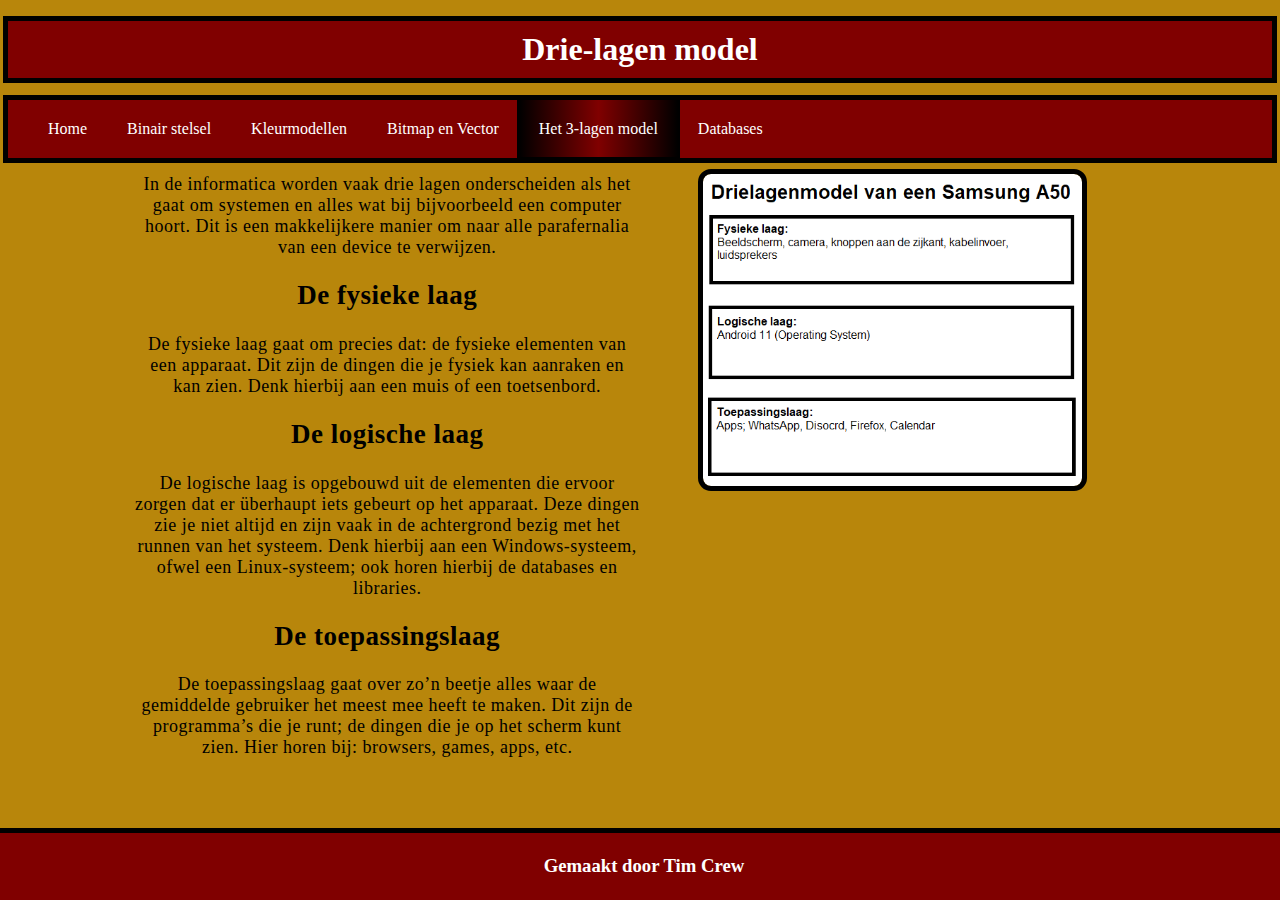
<file: 3lagenmodel.html>
<!DOCTYPE html>

<html>
    <head>
        <title>Drie-lagen model</title>

        <meta charset="utf-8">

        <link rel="stylesheet" type="text/css" href="opmaak.css">
    </head>

    <body>
        <h1>Drie-lagen model</h1>
        
        <ul class="toplevelmenu">
            <li><a href="index.html">Home</a></li> <!--dit is de link naar de homepagina-->
            <li><a href="binairstelsel.html">Binair stelsel</a></li> <!--dit is de link naar de pagina over het binairstelsel-->
            <li><a href="kleurmodellen.html">Kleurmodellen</a></li> <!--dit is de link naar de pagina over kleurmodellen-->
            <li><a href="bitmap.html">Bitmap en Vector</a></li> <!--dit is de link naar de pagina over bitmap en vector-->
            <li class="dropdown"><a href="3lagenmodel.html" class="active">Het 3-lagen model</a>
                    <ul class="secondlevelmenu">
                        <li><a href="fysiekelaag.html">Fysieke laag</a></li>
                        <li><a href="logischelaag.html">Logische laag</a></li>
                        <li><a href="toepassingslaag.html">Toepassingslaag</a></li>
                    </ul>
            </li>
            <li><a href="databases.html">Databases</a></li>
        </ul>

        <div class="drielagenmodeltekst">
            In de informatica worden vaak drie lagen onderscheiden als het gaat om systemen en alles wat bij bijvoorbeeld een computer hoort. Dit is een makkelijkere manier om naar alle parafernalia van een device te verwijzen.
            <h2>De fysieke laag</h2>
            De fysieke laag gaat om precies dat: de fysieke elementen van een apparaat. Dit zijn de dingen die je fysiek kan aanraken en kan zien. Denk hierbij aan een muis of een toetsenbord.

            <h2>De logische laag</h2>
            De logische laag is opgebouwd uit de elementen die ervoor zorgen dat er überhaupt iets gebeurt op het apparaat. Deze dingen zie je niet altijd en zijn vaak in de achtergrond bezig met het runnen van het systeem. Denk hierbij aan een Windows-systeem, ofwel een Linux-systeem; ook horen hierbij de databases en libraries.

            <h2>De toepassingslaag</h2>
            De toepassingslaag gaat over zo’n beetje alles waar de gemiddelde gebruiker het meest mee heeft te maken. Dit zijn de programma’s die je runt; de dingen die je op het scherm kunt zien. Hier horen bij: browsers, games, apps, etc.
        </div>

        <img class="drielagenmodelA50plaatje" src="drielagenmodelA50.png" alt="De drielagenmodel van mijn telefoon">

        <div class="footer"> <!--dit is een division onderaan de pagina die zal dienen als footer-->
            <h3> 
                Gemaakt door Tim Crew
            </h3>
        </div>
    </body>
</html>
</file>
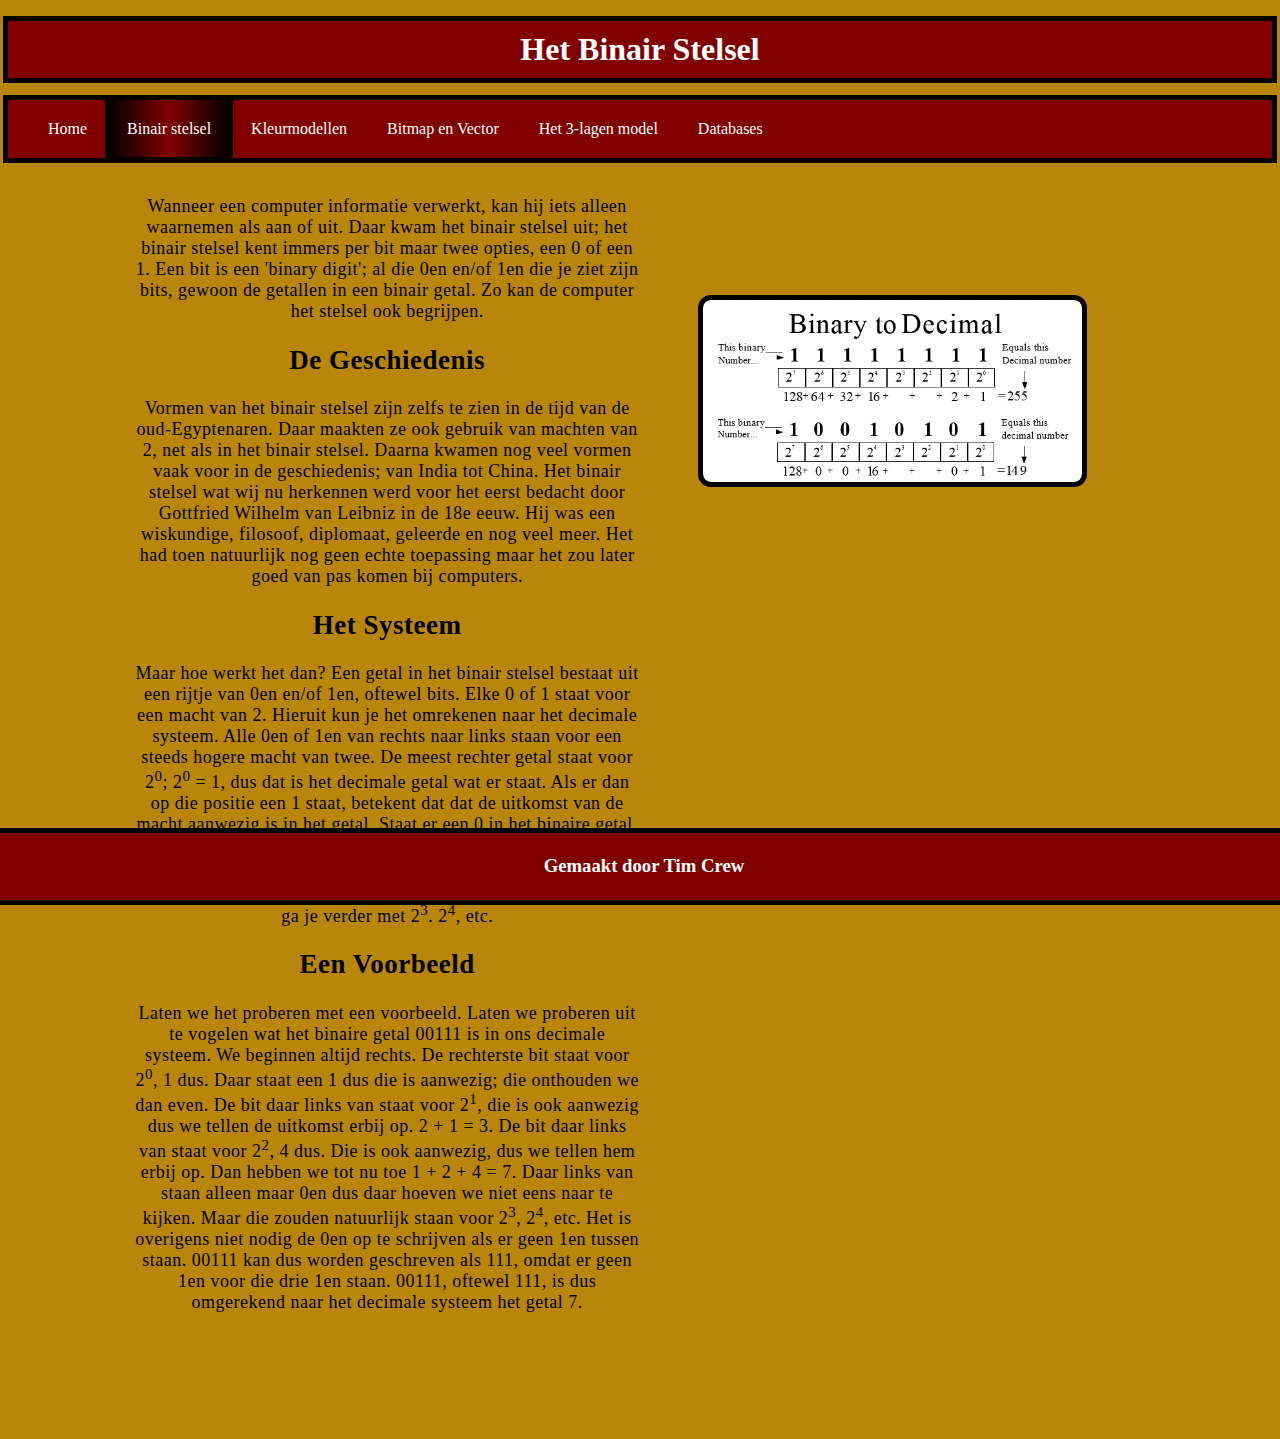
<file: binairstelsel.html>
<!DOCTYPE html> <!--dit is de homepage van mijn site-->

<html> <!--dit is het html element-->
    <head> <!--dit is wat er op het tabblad komt te staan-->
        <title>Binair stelsel</title> <!--dit is de titel van de pagina die op het tabblad te zien is-->
        
        <meta charset="utf-8">
        
        <link rel="stylesheet" type="text/css" href="opmaak.css"> <!--dit is de link naar het css bestand waardoor html snapt uit welk bestand de opmaak komt-->
        
        <meta name="viewport" content="width=device-width, initial-scale=1.0"> <!--dit zorgt dat de website beter is op telefoon-->
    </head>
    
    <body>
        <h1>Het Binair Stelsel</h1> <!--dit is wat er bovenaan de pagina staat als titel-->

        <ul class="toplevelmenu">
            <li><a href="index.html">Home</a></li> <!--dit is de link naar de homepagina-->
            <li><a href="binairstelsel.html" class="active">Binair stelsel</a></li> <!--dit is de link naar de pagina over het binairstelsel-->
            <li><a href="kleurmodellen.html">Kleurmodellen</a></li> <!--dit is de link naar de pagina over kleurmodellen-->
            <li><a href="bitmap.html">Bitmap en Vector</a></li> <!--dit is de link naar de pagina over bitmap en vector-->
            <li class="dropdown"><a href="3lagenmodel.html">Het 3-lagen model</a>
                    <ul class="secondlevelmenu">
                        <li><a href="fysiekelaag.html">Fysieke laag</a></li>
                        <li><a href="logischelaag.html">Logische laag</a></li>
                        <li><a href="toepassingslaag.html">Toepassingslaag</a></li>
                    </ul>
            </li>
            <li><a href="databases.html">Databases</a></li>
        </ul>

        <img class="binairstelselplaatje" src="binairstelsel.png" alt="Het Binair Stelsel"> <!--dit is het tweede plaatje op de pagina, ik heb het een class gegeven zodat ik het apart van de andere plaatjes kan stylen in het CSS bestand-->

        <div class="binairstelseltekst"> <!--dit is de division waar mijn tekst zal komen, het heeft alweer een class waardoor ik het apart kan stylen-->
            <h2></h2> <!--dit zijn de tussenkopjes, als h2 zodat ze kleiner zijn dan de titel bovenaan de pagina-->
           Wanneer een computer informatie verwerkt, kan hij iets alleen waarnemen als aan of uit. Daar kwam het binair stelsel uit; het binair stelsel kent immers per bit maar twee opties, een 0 of een 1. Een bit is een 'binary digit'; al die 0en en/of 1en die je ziet zijn bits, gewoon de getallen in een binair getal. Zo kan de computer het stelsel ook begrijpen.
            
           <h2>
            De Geschiedenis
            </h2>
           Vormen van het binair stelsel zijn zelfs te zien in de tijd van de oud-Egyptenaren. Daar maakten ze ook gebruik van machten van 2, net als in het binair stelsel. Daarna kwamen nog veel vormen vaak voor in de geschiedenis; van India tot China. Het binair stelsel wat wij nu herkennen werd voor het eerst bedacht door Gottfried Wilhelm van Leibniz in de 18e eeuw. Hij was een wiskundige, filosoof, diplomaat, geleerde en nog veel meer. Het had toen natuurlijk nog geen echte toepassing maar het zou later goed van pas komen bij computers.
           
           <h2>
            Het Systeem
           </h2>
           Maar hoe werkt het dan? Een getal in het binair stelsel bestaat uit een rijtje van 0en en/of 1en, oftewel bits. Elke 0 of 1 staat voor een macht van 2. Hieruit kun je het omrekenen naar het decimale systeem. Alle 0en of 1en van rechts naar links staan voor een steeds hogere macht van twee. De meest rechter getal staat voor 2<sup>0</sup>; 2<sup>0</sup> = 1, dus dat is het decimale getal wat er staat. Als er dan op die positie een 1 staat, betekent dat dat de uitkomst van de macht aanwezig is in het getal. Staat er een 0 in het binaire getal, is die uitkomst niet aanwezig. De bit daar links van staat dan voor 2<sup>1</sup>; 2<sup>1</sup> is natuurlijk 2. En alweer geldt: staat er een 1, dan zit de uitkomst van de bijbehorende macht in het decimale getal. Zo ga je verder met 2<sup>3</sup>. 2<sup>4</sup>, etc.
           
           <h2>
            Een Voorbeeld
           </h2>
           Laten we het proberen met een voorbeeld. Laten we proberen uit te vogelen wat het binaire getal 00111 is in ons decimale systeem. We beginnen altijd rechts. De rechterste bit staat voor 2<sup>0</sup>, 1 dus. Daar staat een 1 dus die is aanwezig; die onthouden we dan even. De bit daar links van staat voor 2<sup>1</sup>, die is ook aanwezig dus we tellen de uitkomst erbij op. 2 + 1 = 3. De bit daar links van staat voor 2<sup>2</sup>, 4 dus. Die is ook aanwezig, dus we tellen hem erbij op. Dan hebben we tot nu toe 1 + 2 + 4 = 7. Daar links van staan alleen maar 0en dus daar hoeven we niet eens naar te kijken. Maar die zouden natuurlijk staan voor 2<sup>3</sup>, 2<sup>4</sup>, etc. Het is overigens niet nodig de 0en op te schrijven als er geen 1en tussen staan. 00111 kan dus worden geschreven als 111, omdat er geen 1en voor die drie 1en staan. 00111, oftewel 111, is dus omgerekend naar het decimale systeem het getal 7.
        </div>

        <div class="footer"> <!--dit is een division onderaan de pagina die zal dienen als footer-->
            <h3> 
                Gemaakt door Tim Crew
            </h3>
        </div>
    </body>
</html>
</file>
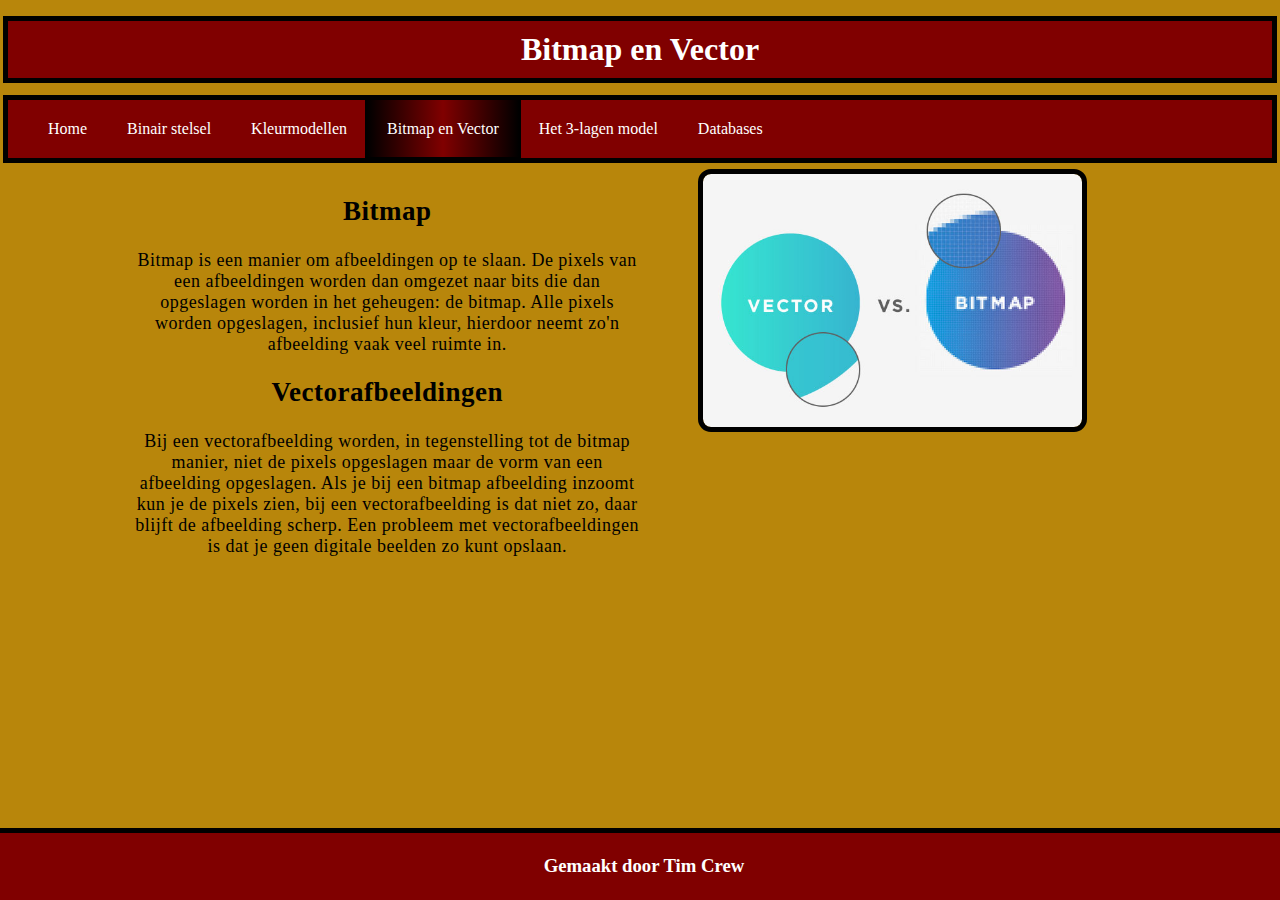
<file: bitmap.html>
<!DOCTYPE html> <!--dit is de homepage van mijn site-->

<html> <!--dit is het html element-->
    <head> <!--dit is wat er op het tabblad komt te staan-->
        <title>Bitmap en Vector</title> <!--dit is de titel van de pagina die op het tabblad te zien is-->
        
        <meta charset="utf-8">
        
        <link rel="stylesheet" type="text/css" href="opmaak.css"> <!--dit is de link naar het css bestand-->
        
        <meta name="viewport" content="width=device-width, initial-scale=1.0"> <!--dit zorgt dat de website beter is op telefoon-->
    </head>
    
    <body>
        <h1>Bitmap en Vector</h1> <!--dit is wat er bovenaan de pagina staat als titel-->

        <ul class="toplevelmenu">
            <li><a href="index.html">Home</a></li> <!--dit is de link naar de homepagina-->
            <li><a href="binairstelsel.html">Binair stelsel</a></li> <!--dit is de link naar de pagina over het binairstelsel-->
            <li><a href="kleurmodellen.html">Kleurmodellen</a></li> <!--dit is de link naar de pagina over kleurmodellen-->
            <li><a href="bitmap.html" class="active">Bitmap en Vector</a></li> <!--dit is de link naar de pagina over bitmap en vector-->
            <li class="dropdown"><a href="3lagenmodel.html">Het 3-lagen model</a>
                    <ul class="secondlevelmenu">
                        <li><a href="fysiekelaag.html">Fysieke laag</a></li>
                        <li><a href="logischelaag.html">Logische laag</a></li>
                        <li><a href="toepassingslaag.html">Toepassingslaag</a></li>
                    </ul>
            </li>
            <li><a href="databases.html">Databases</a></li>
        </ul>

        <img class="bitmapvectorplaatje" src="bitmapvector.jpg" alt="Bitmap en Vector"> <!--dit is het plaatje op de pagina, ik heb het een class gegeven zodat ik het apart van de andere plaatjes kan stylen in het CSS bestand-->

        <div class="bitmaptekst"> <!--dit is de division waar mijn tekst zal komen, het heeft alweer een class waardoor ik het apart kan stylen-->
                <h2> <!--dit zijn de tussenkopjes, als h2 zodat ze kleiner zijn dan de titel bovenaan de pagina-->
                    Bitmap
                </h2>
                Bitmap is een manier om afbeeldingen op te slaan. De pixels van een afbeeldingen worden dan omgezet naar bits die dan opgeslagen worden in het geheugen: de bitmap. Alle pixels worden opgeslagen, inclusief hun kleur, hierdoor neemt zo'n afbeelding vaak veel ruimte in.

                <h2>
                    Vectorafbeeldingen
                </h2>
                Bij een vectorafbeelding worden, in tegenstelling tot de bitmap manier, niet de pixels opgeslagen maar de vorm van een afbeelding opgeslagen. Als je bij een bitmap afbeelding inzoomt kun je de pixels zien, bij een vectorafbeelding is dat niet zo, daar blijft de afbeelding scherp. Een probleem met vectorafbeeldingen is dat je geen digitale beelden zo kunt opslaan.
        </div>

        <div class="footer"> <!--dit is een division onderaan de pagina die zal dienen als footer-->
            <h3> 
                Gemaakt door Tim Crew
            </h3>
        </div>
    </body>
</html>
</file>
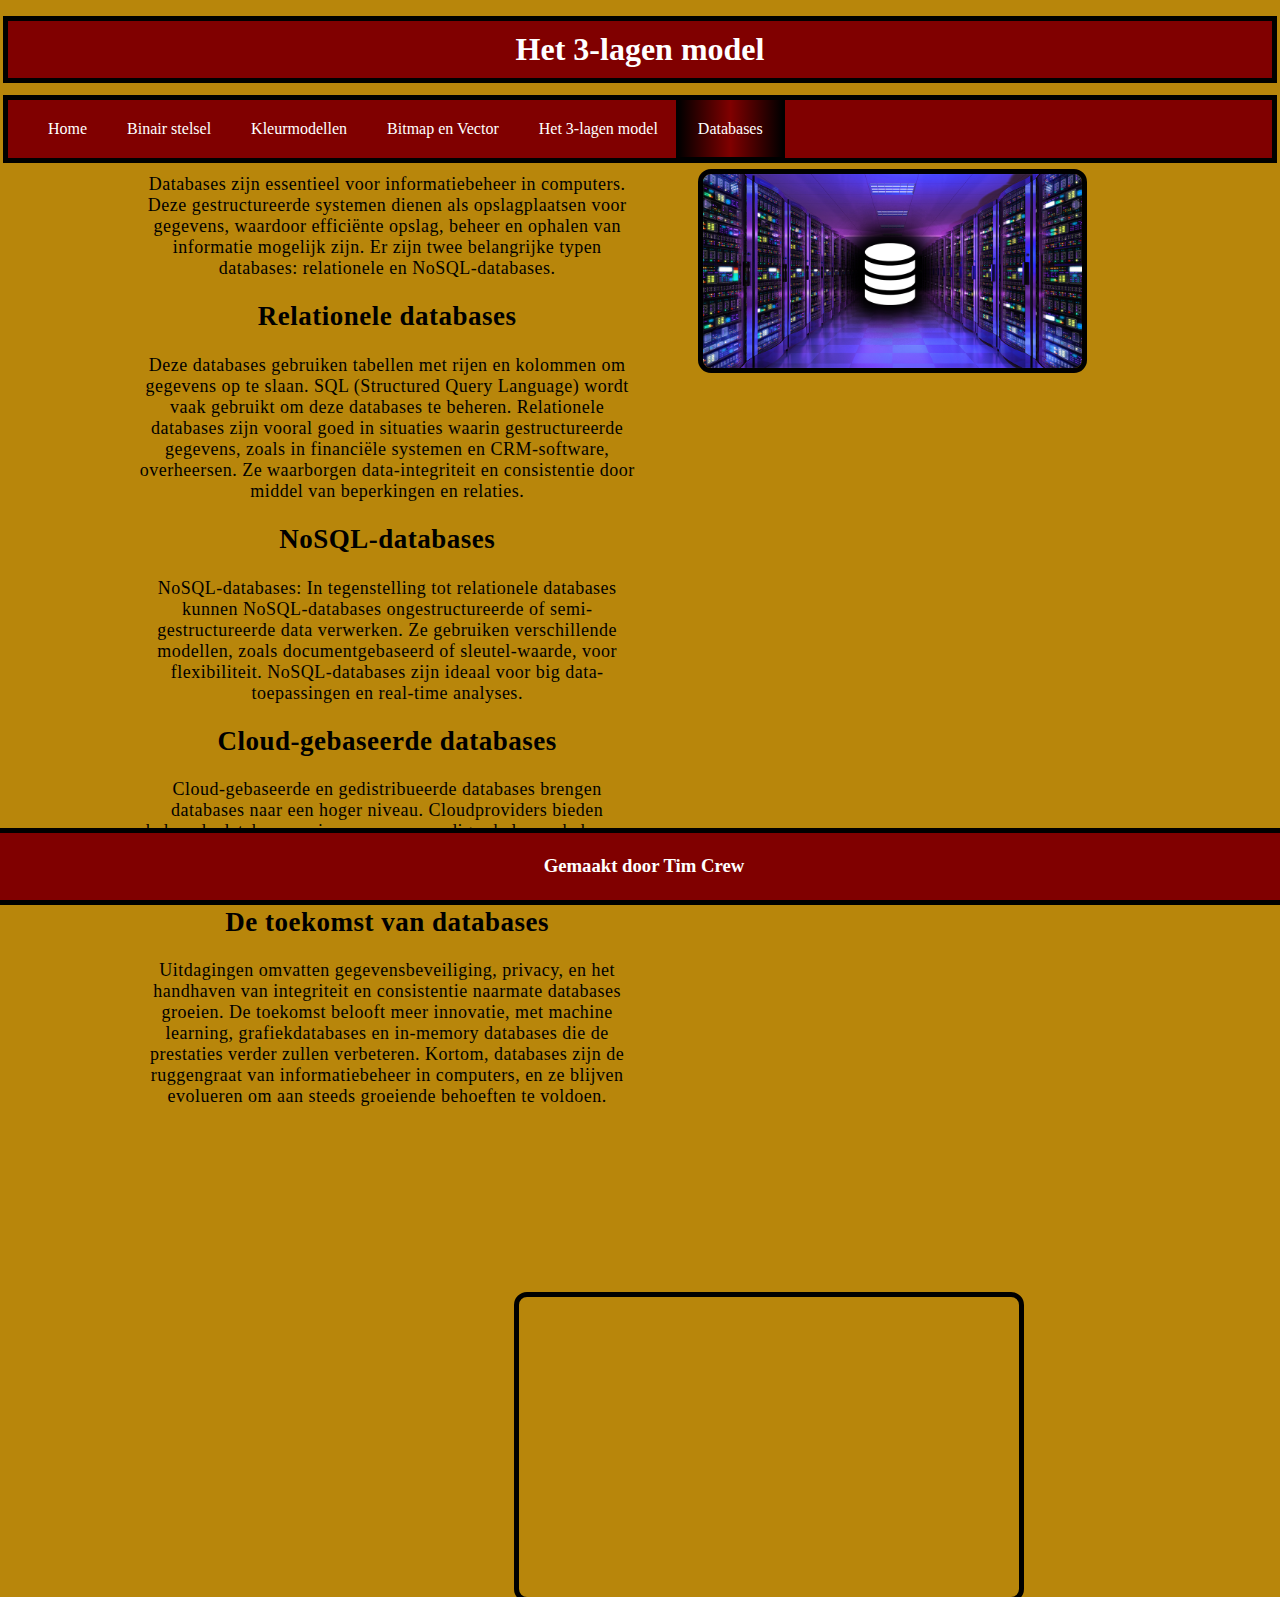
<file: databases.html>
<!DOCTYPE html>

<html>
    <head>
        <title>Databases</title>

        <meta charset="utf-8">

        <link rel="stylesheet" type="text/css" href="opmaak.css">
    </head>

    <body>
        <h1>Het 3-lagen model</h1>
        
        <ul class="toplevelmenu">
            <li><a href="index.html">Home</a></li> <!--dit is de link naar de homepagina-->
            <li><a href="binairstelsel.html">Binair stelsel</a></li> <!--dit is de link naar de pagina over het binairstelsel-->
            <li><a href="kleurmodellen.html">Kleurmodellen</a></li> <!--dit is de link naar de pagina over kleurmodellen-->
            <li><a href="bitmap.html">Bitmap en Vector</a></li> <!--dit is de link naar de pagina over bitmap en vector-->
            <li class="dropdown"><a href="3lagenmodel.html">Het 3-lagen model</a>
                    <ul class="secondlevelmenu">
                        <li><a href="fysiekelaag.html">Fysieke laag</a></li>
                        <li><a href="logischelaag.html">Logische laag</a></li>
                        <li><a href="toepassingslaag.html">Toepassingslaag</a></li>
                    </ul>
            </li>
            <li><a href="databases.html" class="active">Databases</a></li>
        </ul>

        <div class="databasestekst">
            Databases zijn essentieel voor informatiebeheer in computers. Deze gestructureerde systemen dienen als opslagplaatsen voor gegevens, waardoor efficiënte opslag, beheer en ophalen van informatie mogelijk zijn. Er zijn twee belangrijke typen databases: relationele en NoSQL-databases.

            <h2>Relationele databases</h2>
            Deze databases gebruiken tabellen met rijen en kolommen om gegevens op te slaan. SQL (Structured Query Language) wordt vaak gebruikt om deze databases te beheren. Relationele databases zijn vooral goed in situaties waarin gestructureerde gegevens, zoals in financiële systemen en CRM-software, overheersen. Ze waarborgen data-integriteit en consistentie door middel van beperkingen en relaties.

            <h2>NoSQL-databases</h2>
            NoSQL-databases: In tegenstelling tot relationele databases kunnen NoSQL-databases ongestructureerde of semi-gestructureerde data verwerken. Ze gebruiken verschillende modellen, zoals documentgebaseerd of sleutel-waarde, voor flexibiliteit. NoSQL-databases zijn ideaal voor big data-toepassingen en real-time analyses.

            <h2>Cloud-gebaseerde databases</h2>
            Cloud-gebaseerde en gedistribueerde databases brengen databases naar een hoger niveau. Cloudproviders bieden beheerde databaseservices voor eenvoudig schalen en beheren. Gedistribueerde databases zorgen voor hoge beschikbaarheid en fouttolerantie.

            <h2>De toekomst van databases</h2>
            Uitdagingen omvatten gegevensbeveiliging, privacy, en het handhaven van integriteit en consistentie naarmate databases groeien. De toekomst belooft meer innovatie, met machine learning, grafiekdatabases en in-memory databases die de prestaties verder zullen verbeteren. Kortom, databases zijn de ruggengraat van informatiebeheer in computers, en ze blijven evolueren om aan steeds groeiende behoeften te voldoen.
        </div>

        <img class="databasesplaatje" src="databasesplaatje.jpg" alt="Databases">

        <iframe class="databasesvideo" src="https://www.youtube.com/embed/wR0jg0eQsZA" title="Database Tutorial for Beginners" frameborder="0" allow="accelerometer; autoplay; clipboard-write; encrypted-media; gyroscope; picture-in-picture; web-share" allowfullscreen></iframe>

        <div class="footer"> <!--dit is een division onderaan de pagina die zal dienen als footer-->
            <h3> 
                Gemaakt door Tim Crew
            </h3>
        </div>
    </body>
</html>
</file>
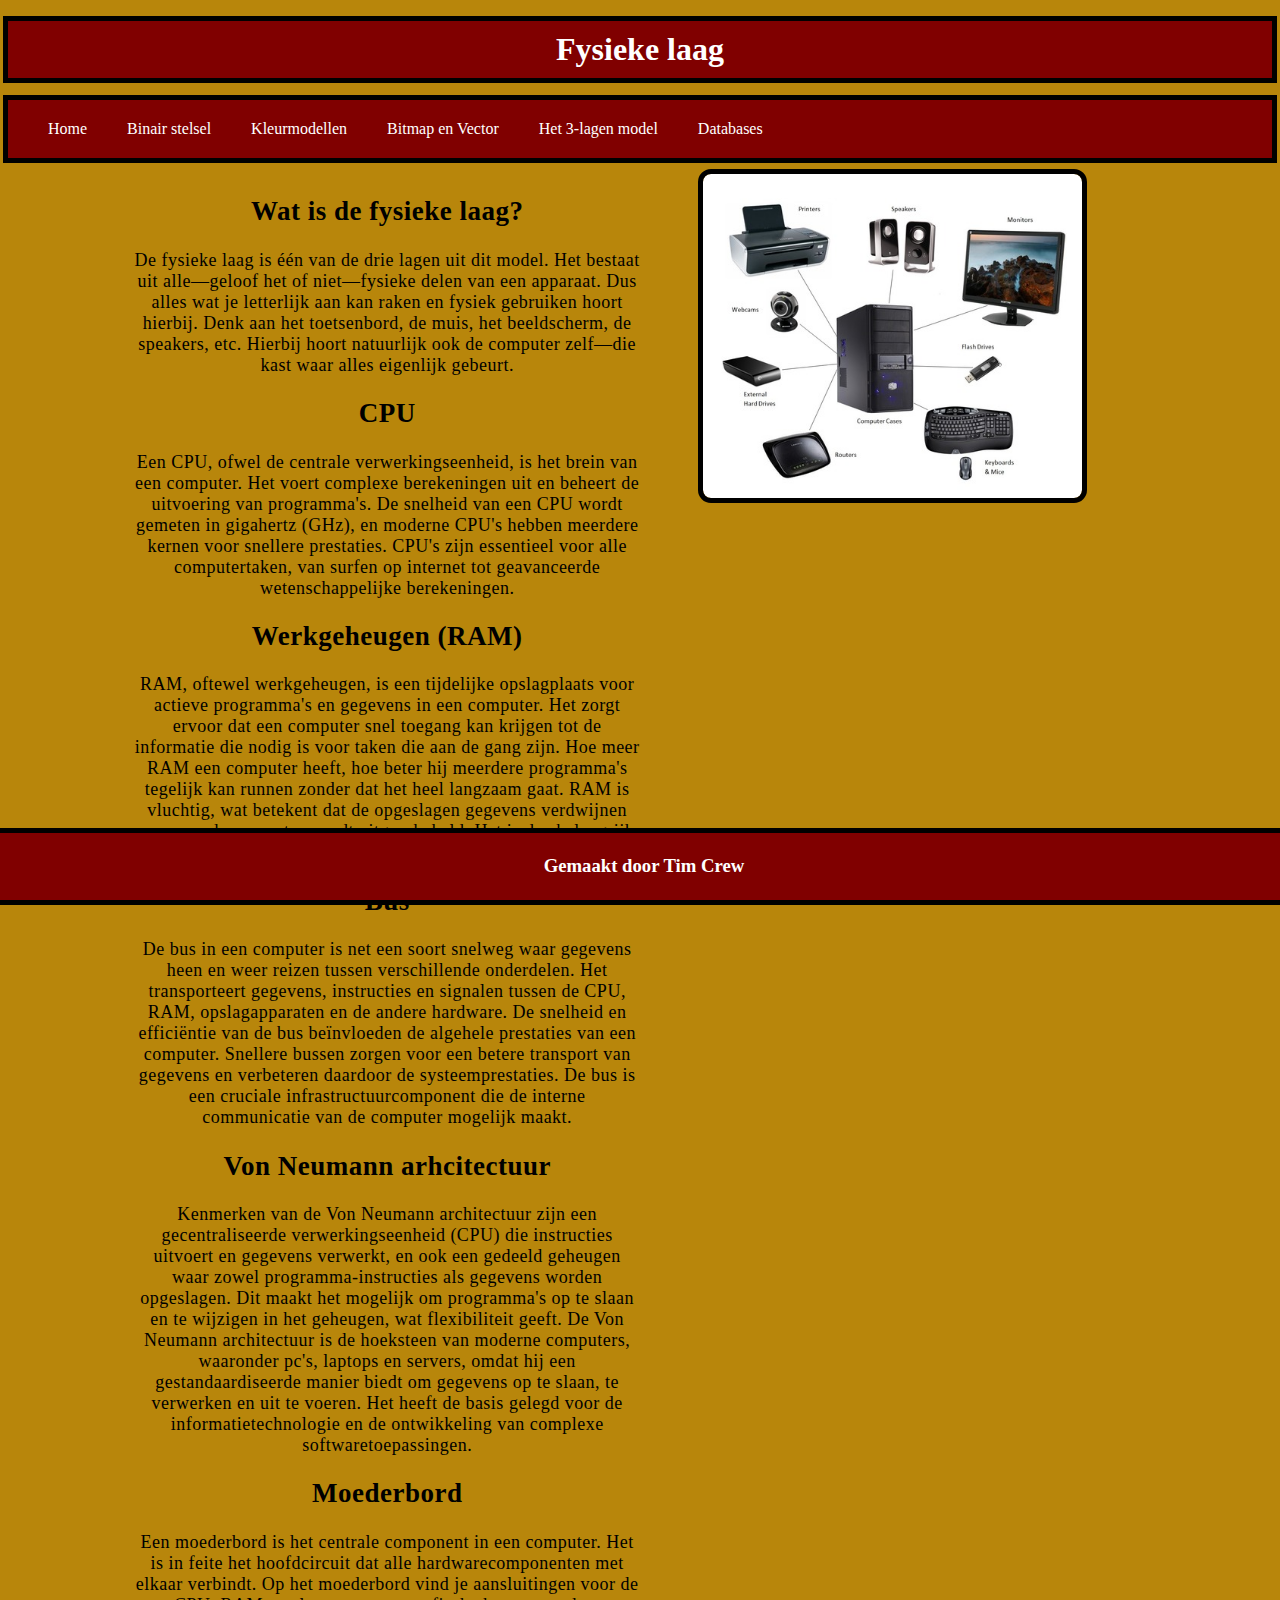
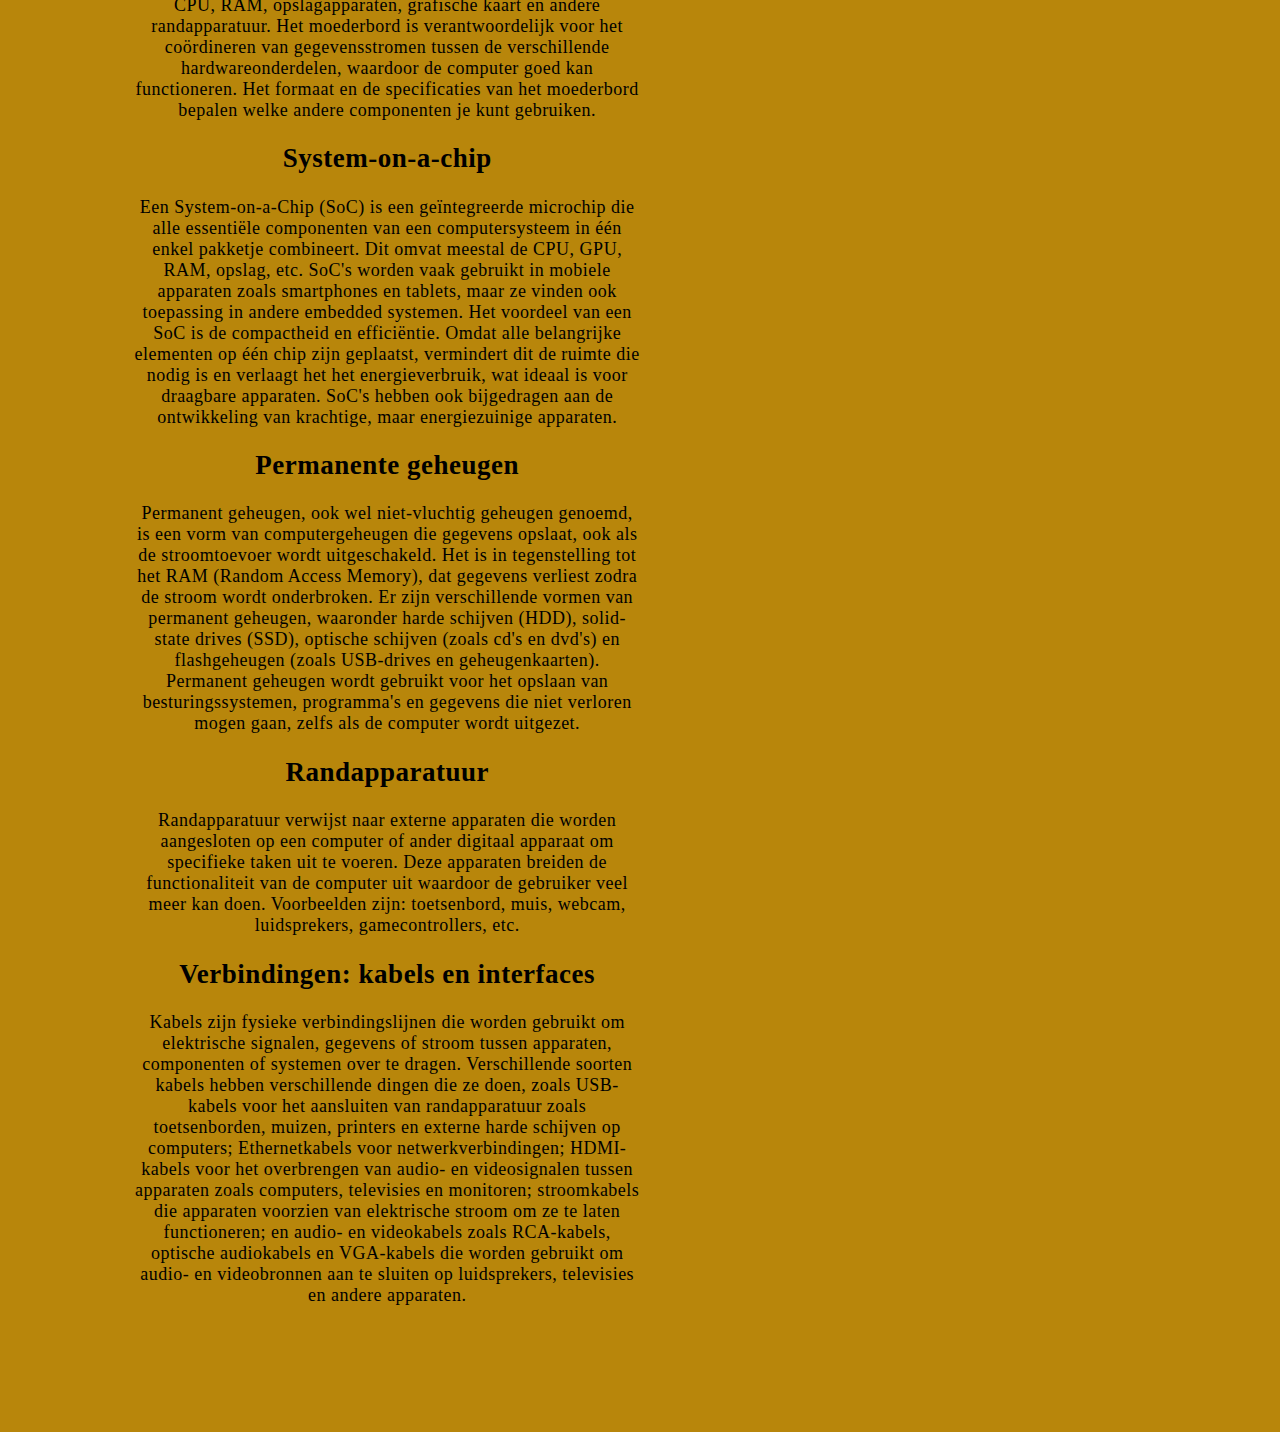
<file: fysiekelaag.html>
<!DOCTYPE html>

<html>
    <head>
        <title>Fysieke laag</title>

        <meta charset="utf-8">

        <link rel="stylesheet" type="text/css" href="opmaak.css">
    </head>

    <body>
        <h1>Fysieke laag</h1>
        
        <ul class="toplevelmenu">
            <li><a href="index.html">Home</a></li> <!--dit is de link naar de homepagina-->
            <li><a href="binairstelsel.html">Binair stelsel</a></li> <!--dit is de link naar de pagina over het binairstelsel-->
            <li><a href="kleurmodellen.html">Kleurmodellen</a></li> <!--dit is de link naar de pagina over kleurmodellen-->
            <li><a href="bitmap.html">Bitmap en Vector</a></li> <!--dit is de link naar de pagina over bitmap en vector-->
            <li class="dropdown"><a href="3lagenmodel.html">Het 3-lagen model</a>
                    <ul class="secondlevelmenu">
                        <li><a href="fysiekelaag.html">Fysieke laag</a></li>
                        <li><a href="logischelaag.html">Logische laag</a></li>
                        <li><a href="toepassingslaag.html">Toepassingslaag</a></li>
                    </ul>
            </li>
            <li><a href="databases.html">Databases</a></li>
        </ul>

        <div class="fysiekelaagtekst">
            <h2>Wat is de fysieke laag?</h2>
            De fysieke laag is één van de drie lagen uit dit model. Het bestaat uit alle—geloof het of niet—fysieke delen van een apparaat. Dus alles wat je letterlijk aan kan raken en fysiek gebruiken hoort hierbij. Denk aan het toetsenbord, de muis, het beeldscherm, de speakers, etc. Hierbij hoort natuurlijk ook de computer zelf—die kast waar alles eigenlijk gebeurt.

            <h2>CPU</h2>
            Een CPU, ofwel de centrale verwerkingseenheid, is het brein van een computer. Het voert complexe berekeningen uit en beheert de uitvoering van programma's. De snelheid van een CPU wordt gemeten in gigahertz (GHz), en moderne CPU's hebben meerdere kernen voor snellere prestaties. CPU's zijn essentieel voor alle computertaken, van surfen op internet tot geavanceerde wetenschappelijke berekeningen.

            <h2>Werkgeheugen (RAM)</h2>
            RAM, oftewel werkgeheugen, is een tijdelijke opslagplaats voor actieve programma's en gegevens in een computer. Het zorgt ervoor dat een computer snel toegang kan krijgen tot de informatie die nodig is voor taken die aan de gang zijn. Hoe meer RAM een computer heeft, hoe beter hij meerdere programma's tegelijk kan runnen zonder dat het heel langzaam gaat. RAM is vluchtig, wat betekent dat de opgeslagen gegevens verdwijnen wanneer de computer wordt uitgeschakeld. Het is dus belangrijk voor het snel runnen van allerlei programma's op de computer.

            <h2>Bus</h2>
            De bus in een computer is net een soort snelweg waar gegevens heen en weer reizen tussen verschillende onderdelen. Het transporteert gegevens, instructies en signalen tussen de CPU, RAM, opslagapparaten en de andere hardware. De snelheid en efficiëntie van de bus beïnvloeden de algehele prestaties van een computer. Snellere bussen zorgen voor een betere transport van gegevens en verbeteren daardoor de systeemprestaties. De bus is een cruciale infrastructuurcomponent die de interne communicatie van de computer mogelijk maakt.

            <h2>Von Neumann arhcitectuur</h2>
            Kenmerken van de Von Neumann architectuur zijn een gecentraliseerde verwerkingseenheid (CPU) die instructies uitvoert en gegevens verwerkt, en ook een gedeeld geheugen waar zowel programma-instructies als gegevens worden opgeslagen. Dit maakt het mogelijk om programma's op te slaan en te wijzigen in het geheugen, wat flexibiliteit geeft. De Von Neumann architectuur is de hoeksteen van moderne computers, waaronder pc's, laptops en servers, omdat hij een gestandaardiseerde manier biedt om gegevens op te slaan, te verwerken en uit te voeren. Het heeft de basis gelegd voor de informatietechnologie en de ontwikkeling van complexe softwaretoepassingen.

            <h2>Moederbord</h2>
            Een moederbord is het centrale component in een computer. Het is in feite het hoofdcircuit dat alle hardwarecomponenten met elkaar verbindt. Op het moederbord vind je aansluitingen voor de CPU, RAM, opslagapparaten, grafische kaart en andere randapparatuur. Het moederbord is verantwoordelijk voor het coördineren van gegevensstromen tussen de verschillende hardwareonderdelen, waardoor de computer goed kan functioneren. Het formaat en de specificaties van het moederbord bepalen welke andere componenten je kunt gebruiken.

            <h2>System-on-a-chip</h2>
            Een System-on-a-Chip (SoC) is een geïntegreerde microchip die alle essentiële componenten van een computersysteem in één enkel pakketje combineert. Dit omvat meestal de CPU, GPU, RAM, opslag, etc. SoC's worden vaak gebruikt in mobiele apparaten zoals smartphones en tablets, maar ze vinden ook toepassing in andere embedded systemen. Het voordeel van een SoC is de compactheid en efficiëntie. Omdat alle belangrijke elementen op één chip zijn geplaatst, vermindert dit de ruimte die nodig is en verlaagt het het energieverbruik, wat ideaal is voor draagbare apparaten. SoC's hebben ook bijgedragen aan de ontwikkeling van krachtige, maar energiezuinige apparaten.

            <h2>Permanente geheugen</h2>
            Permanent geheugen, ook wel niet-vluchtig geheugen genoemd, is een vorm van computergeheugen die gegevens opslaat, ook als de stroomtoevoer wordt uitgeschakeld. Het is in tegenstelling tot het RAM (Random Access Memory), dat gegevens verliest zodra de stroom wordt onderbroken. Er zijn verschillende vormen van permanent geheugen, waaronder harde schijven (HDD), solid-state drives (SSD), optische schijven (zoals cd's en dvd's) en flashgeheugen (zoals USB-drives en geheugenkaarten). Permanent geheugen wordt gebruikt voor het opslaan van besturingssystemen, programma's en gegevens die niet verloren mogen gaan, zelfs als de computer wordt uitgezet.

            <h2>Randapparatuur</h2>
            Randapparatuur verwijst naar externe apparaten die worden aangesloten op een computer of ander digitaal apparaat om specifieke taken uit te voeren. Deze apparaten breiden de functionaliteit van de computer uit waardoor de gebruiker veel meer kan doen. Voorbeelden zijn: toetsenbord, muis, webcam, luidsprekers, gamecontrollers, etc.

            <h2>Verbindingen: kabels en interfaces</h2>
            Kabels zijn fysieke verbindingslijnen die worden gebruikt om elektrische signalen, gegevens of stroom tussen apparaten, componenten of systemen over te dragen. Verschillende soorten kabels hebben verschillende dingen die ze doen, zoals USB-kabels voor het aansluiten van randapparatuur zoals toetsenborden, muizen, printers en externe harde schijven op computers; Ethernetkabels voor netwerkverbindingen; HDMI-kabels voor het overbrengen van audio- en videosignalen tussen apparaten zoals computers, televisies en monitoren; stroomkabels die apparaten voorzien van elektrische stroom om ze te laten functioneren; en audio- en videokabels zoals RCA-kabels, optische audiokabels en VGA-kabels die worden gebruikt om audio- en videobronnen aan te sluiten op luidsprekers, televisies en andere apparaten.
        </div>

        <img class="fysiekelaagplaatje" src="fysiekelaagplaatje.jpg" alt="De fysieke laag">

        <div class="footer"> <!--dit is een division onderaan de pagina die zal dienen als footer-->
            <h3> 
                Gemaakt door Tim Crew
            </h3>
        </div>
    </body>
</html>
</file>
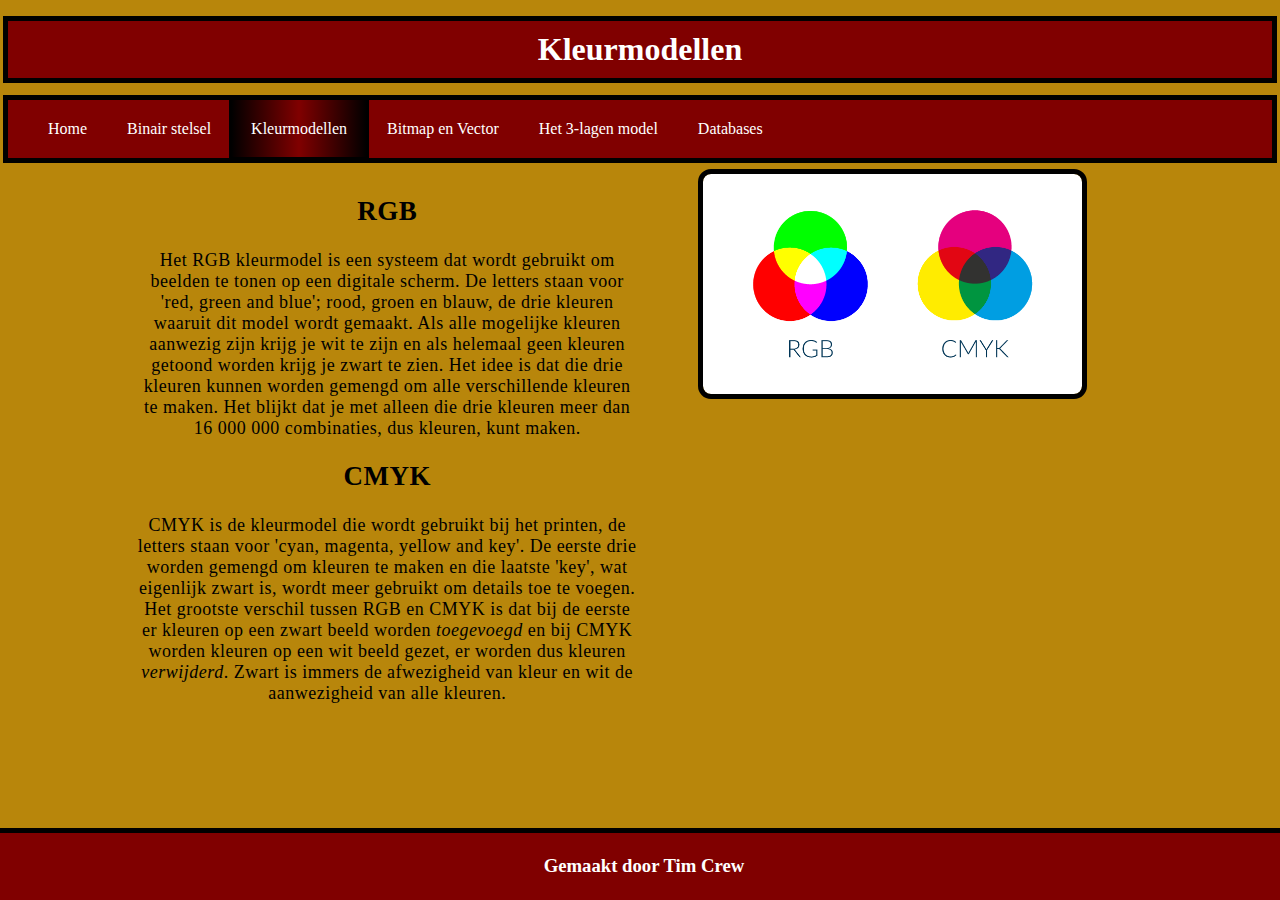
<file: kleurmodellen.html>
<!DOCTYPE html> <!--dit is de homepage van mijn site-->

<html> <!--dit is het html element-->
    <head> <!--dit is wat er op het tabblad komt te staan-->
        <title>Kleurmodellen</title> <!--dit is de titel van de pagina die op het tabblad te zien is-->
        
        <meta charset="utf-8">
        
        <link rel="stylesheet" type="text/css" href="opmaak.css"> <!--dit is de link naar het css bestand waardoor html snapt uit welk bestand de opmaak komt-->
        
        <meta name="viewport" content="width=device-width, initial-scale=1.0"> <!--dit zorgt dat de website beter is op telefoon-->
    </head>
    
    <body>
        <h1>Kleurmodellen</h1> <!--dit is wat er bovenaan de pagina staat als titel-->
        
        <ul class="toplevelmenu">
            <li><a href="index.html">Home</a></li> <!--dit is de link naar de homepagina-->
            <li><a href="binairstelsel.html">Binair stelsel</a></li> <!--dit is de link naar de pagina over het binairstelsel-->
            <li><a href="kleurmodellen.html" class="active">Kleurmodellen</a></li> <!--dit is de link naar de pagina over kleurmodellen-->
            <li><a href="bitmap.html">Bitmap en Vector</a></li> <!--dit is de link naar de pagina over bitmap en vector-->
            <li class="dropdown"><a href="3lagenmodel.html">Het 3-lagen model</a>
                    <ul class="secondlevelmenu">
                        <li><a href="fysiekelaag.html">Fysieke laag</a></li>
                        <li><a href="logischelaag.html">Logische laag</a></li>
                        <li><a href="toepassingslaag.html">Toepassingslaag</a></li>
                    </ul>
            </li>
            <li><a href="databases.html">Databases</a></li>
        </ul>
        
        <img class="kleurmodellenplaatje" src="kleurmodellen.png" alt="Deze site is nog niet af"> <!--dit is het plaatje op de pagina, ik heb het een class gegeven zodat ik het apart van de andere plaatjes kan stylen in het CSS bestand-->

        <div class="kleurmodellentekst"> <!--dit is de division waar mijn tekst zal komen, het heeft alweer een class waardoor ik het apart kan stylen-->
                <h2> <!--dit zijn de tussenkopjes, als h2 zodat ze kleiner zijn dan de titel bovenaan de pagina-->
                    RGB
                </h2>
                Het RGB kleurmodel is een systeem dat wordt gebruikt om beelden te tonen op een digitale scherm. De letters staan voor 'red, green and blue'; rood, groen en blauw, de drie kleuren waaruit dit model wordt gemaakt. Als alle mogelijke kleuren aanwezig zijn krijg je wit te zijn en als helemaal geen kleuren getoond worden krijg je zwart te zien. Het idee is dat die drie kleuren kunnen worden gemengd om alle verschillende kleuren te maken. Het blijkt dat je met alleen die drie kleuren meer dan 16 000 000 combinaties, dus kleuren, kunt maken. 
               
                <h2>
                    CMYK
                </h2>
                CMYK is de kleurmodel die wordt gebruikt bij het printen, de letters staan voor 'cyan, magenta, yellow and key'. De eerste drie worden gemengd om kleuren te maken en die laatste 'key', wat eigenlijk zwart is, wordt meer gebruikt om details toe te voegen. Het grootste verschil tussen RGB en CMYK is dat bij de eerste er kleuren op een zwart beeld worden <i>toegevoegd</i> en bij CMYK worden kleuren op een wit beeld gezet, er worden dus kleuren <i>verwijderd</i>. Zwart is immers de afwezigheid van kleur en wit de aanwezigheid van alle kleuren.
        </div>

        <div class="footer"> <!--dit is een division onderaan de pagina die zal dienen als footer-->
            <h3> 
                Gemaakt door Tim Crew
            </h3>
        </div>
    </body>
</html>
</file>
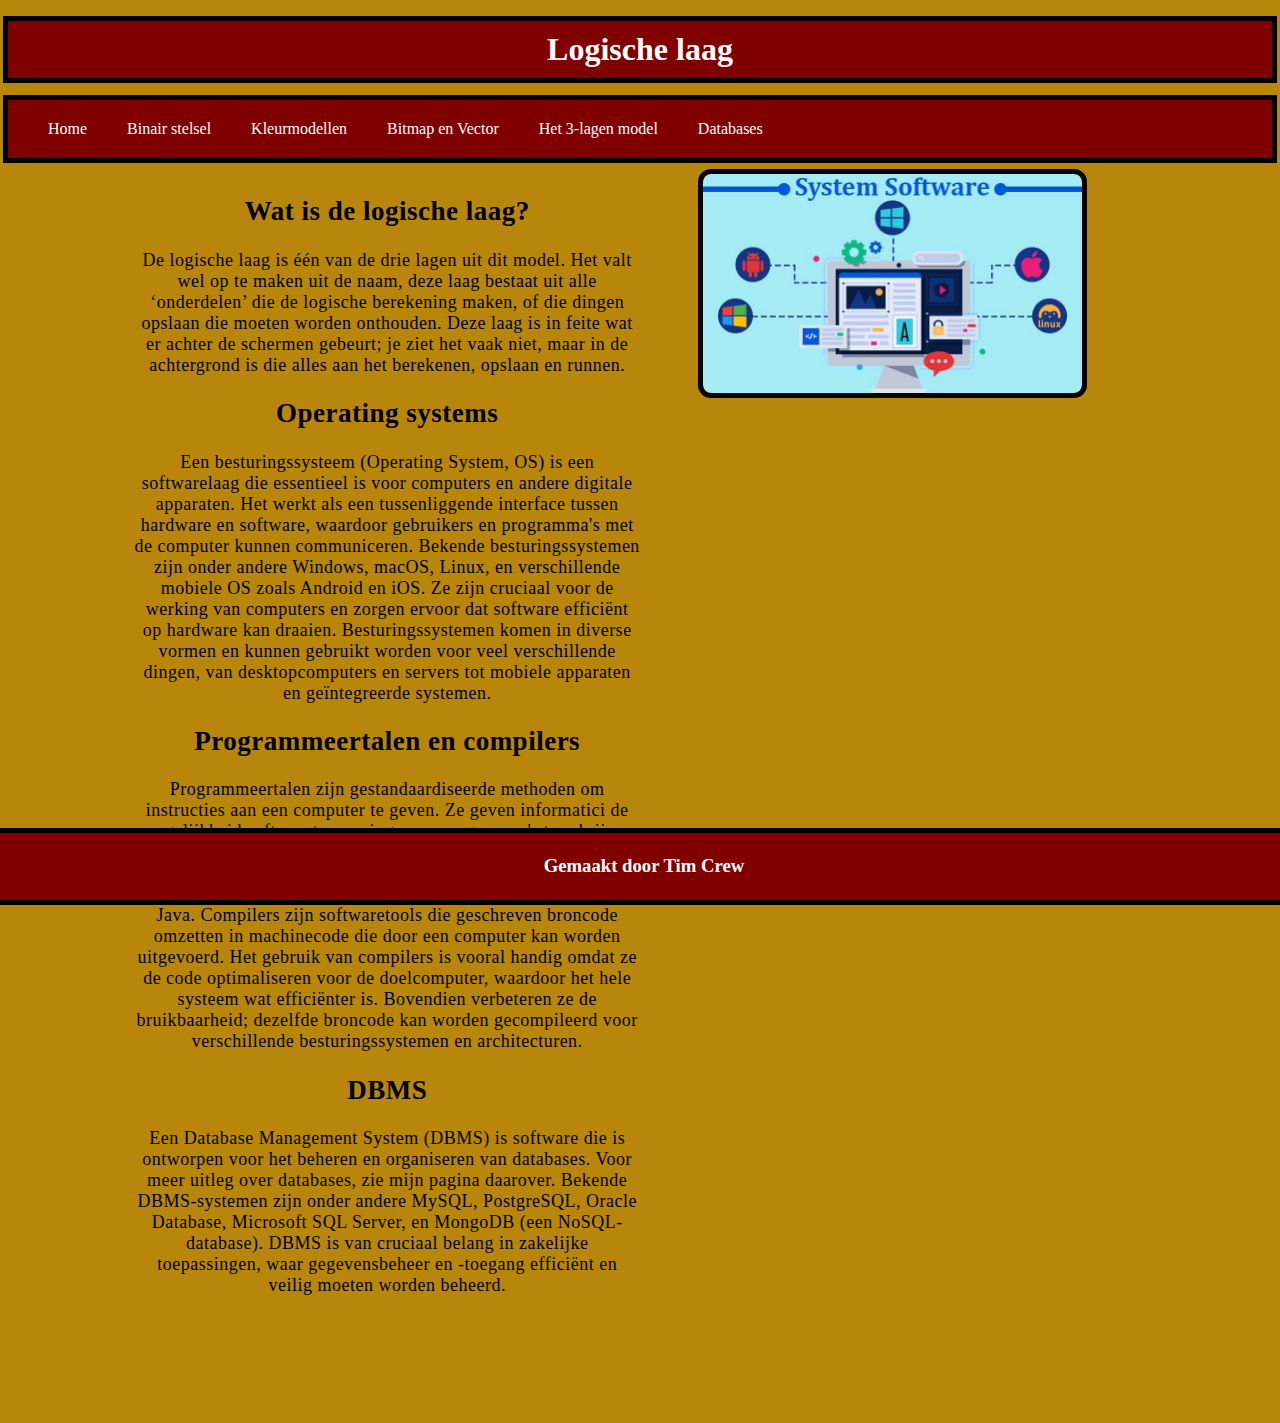
<file: logischelaag.html>
<!DOCTYPE html>

<html>
    <head>
        <title>Logische laag</title>

        <meta charset="utf-8">

        <link rel="stylesheet" type="text/css" href="opmaak.css">
    </head>

    <body>
        <h1>Logische laag</h1>
        
        <ul class="toplevelmenu">
            <li><a href="index.html">Home</a></li> <!--dit is de link naar de homepagina-->
            <li><a href="binairstelsel.html">Binair stelsel</a></li> <!--dit is de link naar de pagina over het binairstelsel-->
            <li><a href="kleurmodellen.html">Kleurmodellen</a></li> <!--dit is de link naar de pagina over kleurmodellen-->
            <li><a href="bitmap.html">Bitmap en Vector</a></li> <!--dit is de link naar de pagina over bitmap en vector-->
            <li class="dropdown"><a href="3lagenmodel.html">Het 3-lagen model</a>
                    <ul class="secondlevelmenu">
                        <li><a href="fysiekelaag.html">Fysieke laag</a></li>
                        <li><a href="logischelaag.html">Logische laag</a></li>
                        <li><a href="toepassingslaag.html">Toepassingslaag</a></li>
                    </ul>
            </li>
            <li><a href="databases.html">Databases</a></li>
        </ul>

        <div class="logischelaagtekst">
            <h2>Wat is de logische laag?</h2>
            De logische laag is één van de drie lagen uit dit model. Het valt wel op te maken uit de naam, deze laag bestaat uit alle ‘onderdelen’ die de logische berekening maken, of die dingen opslaan die moeten worden onthouden. Deze laag is in feite wat er achter de schermen gebeurt; je ziet het vaak niet, maar in de achtergrond is die alles aan het berekenen, opslaan en runnen.

            <h2>Operating systems</h2>
            Een besturingssysteem (Operating System, OS) is een softwarelaag die essentieel is voor computers en andere digitale apparaten. Het werkt als een tussenliggende interface tussen hardware en software, waardoor gebruikers en programma's met de computer kunnen communiceren. Bekende besturingssystemen zijn onder andere Windows, macOS, Linux, en verschillende mobiele OS zoals Android en iOS. Ze zijn cruciaal voor de werking van computers en zorgen ervoor dat software efficiënt op hardware kan draaien. Besturingssystemen komen in diverse vormen en kunnen gebruikt worden voor veel verschillende dingen, van desktopcomputers en servers tot mobiele apparaten en geïntegreerde systemen.

            <h2>Programmeertalen en compilers</h2>
            Programmeertalen zijn gestandaardiseerde methoden om instructies aan een computer te geven. Ze geven informatici de mogelijkheid softwaretoepassingen en programma's te schrijven door menselijke leesbare code te produceren. Programmeertalen variëren in complexiteit en doel, van eenvoudige scriptingtalen zoals Python tot krachtige en veelzijdige talen zoals C++ en Java. Compilers zijn softwaretools die geschreven broncode omzetten in machinecode die door een computer kan worden uitgevoerd. Het gebruik van compilers is vooral handig omdat ze de code optimaliseren voor de doelcomputer, waardoor het hele systeem wat efficiënter is. Bovendien verbeteren ze de bruikbaarheid; dezelfde broncode kan worden gecompileerd voor verschillende besturingssystemen en architecturen.

            <h2>DBMS</h2>
            Een Database Management System (DBMS) is software die is ontworpen voor het beheren en organiseren van databases. Voor meer uitleg over databases, zie mijn pagina daarover. Bekende DBMS-systemen zijn onder andere MySQL, PostgreSQL, Oracle Database, Microsoft SQL Server, en MongoDB (een NoSQL-database). DBMS is van cruciaal belang in zakelijke toepassingen, waar gegevensbeheer en -toegang efficiënt en veilig moeten worden beheerd.
        </div>

        <img class="logischelaagplaatje" src="logischelaagplaatje.jpg" alt="Voorbeelden van de logische laag">

        <div class="footer"> <!--dit is een division onderaan de pagina die zal dienen als footer-->
            <h3> 
                Gemaakt door Tim Crew
            </h3>
        </div>
    </body>
</html>
</file>
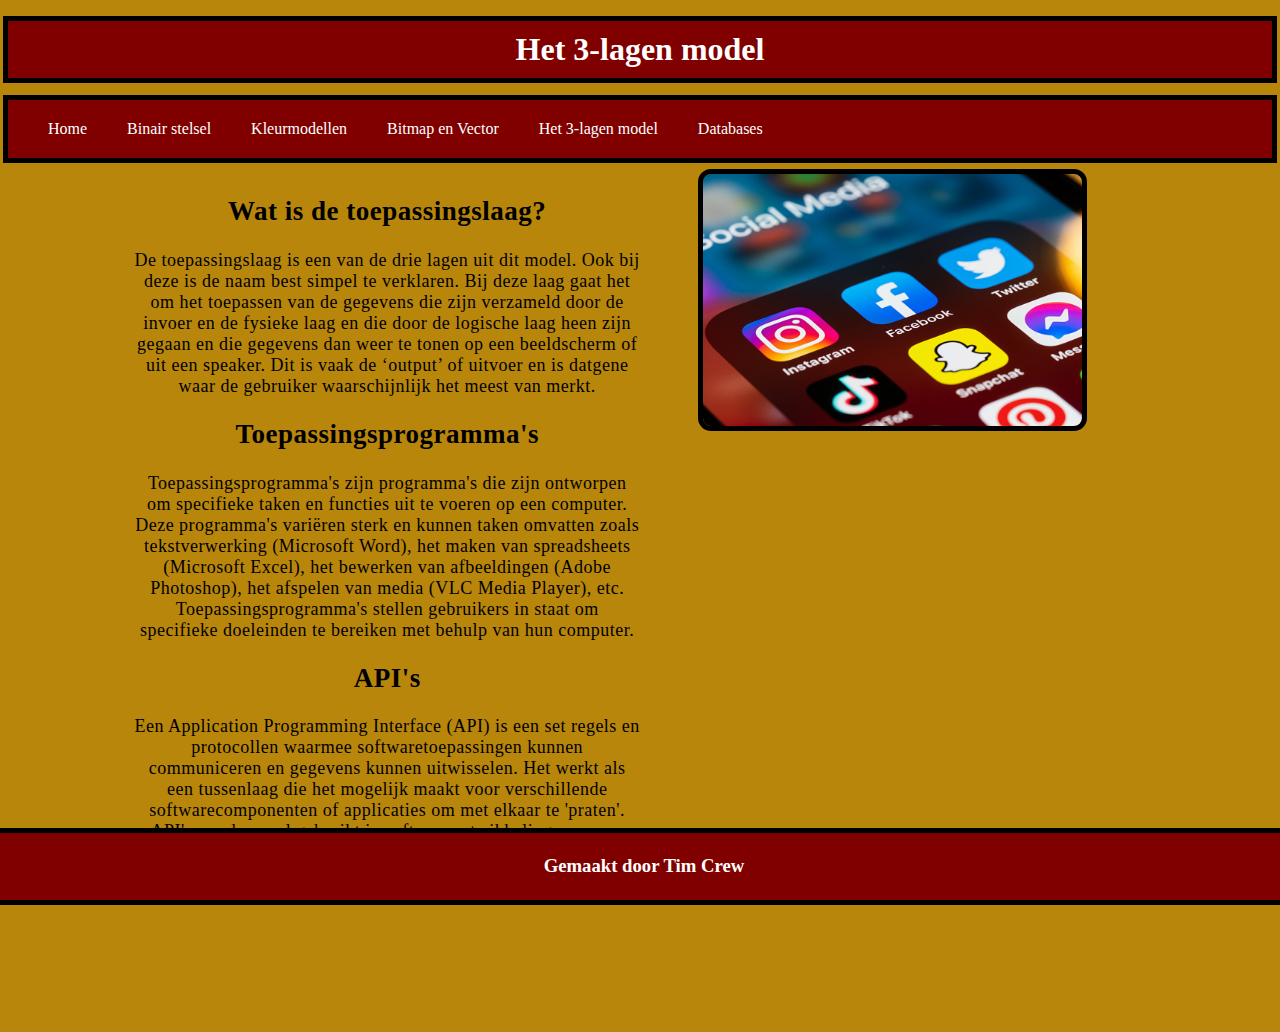
<file: toepassingslaag.html>
<!DOCTYPE html>

<html>
    <head>
        <title>De toepassingslaag</title>

        <meta charset="utf-8">

        <link rel="stylesheet" type="text/css" href="opmaak.css">
    </head>

    <body>
        <h1>Het 3-lagen model</h1>
        
        <ul class="toplevelmenu">
            <li><a href="index.html">Home</a></li> <!--dit is de link naar de homepagina-->
            <li><a href="binairstelsel.html">Binair stelsel</a></li> <!--dit is de link naar de pagina over het binairstelsel-->
            <li><a href="kleurmodellen.html">Kleurmodellen</a></li> <!--dit is de link naar de pagina over kleurmodellen-->
            <li><a href="bitmap.html">Bitmap en Vector</a></li> <!--dit is de link naar de pagina over bitmap en vector-->
            <li class="dropdown"><a href="3lagenmodel.html">Het 3-lagen model</a>
                    <ul class="secondlevelmenu">
                        <li><a href="fysiekelaag.html">Fysieke laag</a></li>
                        <li><a href="logischelaag.html">Logische laag</a></li>
                        <li><a href="toepassingslaag.html">Toepassingslaag</a></li>
                    </ul>
            </li>
            <li><a href="databases.html">Databases</a></li>
        </ul>

        <div class="toepassingslaagtekst">
            <h2>Wat is de toepassingslaag?</h2>
            De toepassingslaag is een van de drie lagen uit dit model. Ook bij deze is de naam best simpel te verklaren. Bij deze laag gaat het om het toepassen van de gegevens die zijn verzameld door de invoer en de fysieke laag en die door de logische laag heen zijn gegaan en die gegevens dan weer te tonen op een beeldscherm of uit een speaker. Dit is vaak de ‘output’ of uitvoer en is datgene waar de gebruiker waarschijnlijk het meest van merkt.

            <h2>Toepassingsprogramma's</h2>
            Toepassingsprogramma's zijn programma's die zijn ontworpen om specifieke taken en functies uit te voeren op een computer. Deze programma's variëren sterk en kunnen taken omvatten zoals tekstverwerking (Microsoft Word), het maken van spreadsheets (Microsoft Excel), het bewerken van afbeeldingen (Adobe Photoshop), het afspelen van media (VLC Media Player), etc. Toepassingsprogramma's stellen gebruikers in staat om specifieke doeleinden te bereiken met behulp van hun computer.

            <h2>API's</h2>
            Een Application Programming Interface (API) is een set regels en protocollen waarmee softwaretoepassingen kunnen communiceren en gegevens kunnen uitwisselen. Het werkt als een tussenlaag die het mogelijk maakt voor verschillende softwarecomponenten of applicaties om met elkaar te 'praten'. API's worden veel gebruikt in softwareontwikkeling voor een heleboel toepassingen, waaronder het koppelen van apps aan sociale media en het mogelijk maken van interactie tussen verschillende delen van een applicatie.
        </div>

        <img class="toepassingslaagplaatje" src="toepassingslaagplaatje.jpg" alt="Voorbeelden van de toepassingslaag">

        <div class="footer"> <!--dit is een division onderaan de pagina die zal dienen als footer-->
            <h3> 
                Gemaakt door Tim Crew
            </h3>
        </div>
    </body>
</html>
</file>
<file: opmaak.css>
body { /*dit is de achtergrond van de hele pagina*/
    background-color: darkgoldenrod; /*ik heb hier een gradient toegevoegd; twee kleuren die overlopen in elkaar*/
}

h1 { /*dit is de opmaak van de titel bovenaan de pagina*/
    background-color: maroon;
    color: white;
    padding: 10px; 
    outline-color: black;
    outline-style: solid;
    outline-width: 5px;
    text-align: center;
}

.toplevelmenu { /*dit is de opmaak van de taakbalk bovenaan de pagina*/
    list-style-type: none;
    margin: none;
    padding: 20px;
    overflow: hidden;
    background-color: maroon;
    outline-color: black;
    outline-style: solid;
    outline-width: 5px;
} 

li { /*dit zorgt ervoor dat de links in de taakbalk aan de linkerklant komen te staan*/
    float: left; 
}

li a { /*dit is hoe de tekst van de taakbalk links zelf eruit ziet*/
    display: inline;
    color: white;
    text-align: center;
    padding: 20px;
    text-decoration: none;
    width: 30px;
}

li a:hover { /*dit zorgt voor een gradient van rood naar zwart naar rood achter de link als je erover hovert met je muis*/
    color: black;
}

.active { /*dit zorgt voor een gradient van rood naar zwart naar rood achter de link als je hem hebt aangeklikt*/
    background-image: linear-gradient(90deg, black, maroon, black);
    outline-color: black;
    outline-style: solid;
    outline-width: 2px;
}

.footer{ /*dit is de opmaak van de footer*/
    color: white;
    position: fixed;
    left: 0;
    bottom: 0;
    width: 100%;
    background-color: maroon;
    padding: 4px;
    text-align: center;
    outline-color: black;
    outline-style: solid;
    outline-width: 5px;
}

.p2 { /*dit is de opmaak van de tekst zelf in de footer*/
    display: inline-block;
    color: white;
    font-family: "Lucida Handwriting", "Times New Roman", cursive;
}

.indextekst { /*dit is de opmaak van de tekst op de pagina's, ze staan verdeeld per class omdat ze soms net wat anders moeten zijn*/
    display: block;
    float: left;
    width: 40%;
    letter-spacing: 0.5px;
    font-size: large;
    margin-left: 10%; 
    margin-bottom: 10%;
    text-align: center;
}

.binairstelseltekst {
    display: block;
    float: left;
    width: 40%;
    letter-spacing: 0.5px;
    font-size: large;
    margin-left: 10%; 
    margin-bottom: 10%;
    text-align: center;
}

.kleurmodellentekst {
    display: block;
    float: left;
    width: 40%;
    letter-spacing: 0.5px;
    font-size: large;
    margin-left: 10%; 
    margin-bottom: 10%;
    text-align: center;
}

.bitmaptekst {
    display: block;
    float: left;
    width: 40%;
    letter-spacing: 0.5px;
    font-size: large;
    margin-left: 10%; 
    margin-bottom: 10%;
    text-align: center;
}

.drielagenmodeltekst {
    display: block;
    float: left;
    width: 40%;
    letter-spacing: 0.5px;
    font-size: large;
    margin-left: 10%; 
    margin-bottom: 10%;
    text-align: center;
}

.fysiekelaagtekst {
    display: block;
    float: left;
    width: 40%;
    letter-spacing: 0.5px;
    font-size: large;
    margin-left: 10%;
    margin-bottom: 10%; 
    text-align: center;
}

.logischelaagtekst {
    display: block;
    float: left;
    width: 40%;
    letter-spacing: 0.5px;
    font-size: large;
    margin-left: 10%;
    margin-bottom: 10%; 
    text-align: center;
}

.toepassingslaagtekst {
    display: block;
    float: left;
    width: 40%;
    letter-spacing: 0.5px;
    font-size: large;
    margin-left: 10%; 
    margin-bottom: 10%;
    text-align: center;
}

.databasestekst {
    display: block;
    float: left;
    width: 40%;
    letter-spacing: 0.5px;
    font-size: large;
    margin-left: 10%; 
    margin-bottom: 10%;
    text-align: center;
}

.uitlegvideo { /*dit is de opmaak van de plaatjes op de pagina's, ze staan verdeeld per class omdat ze soms net wat anders moeten zijn*/
    display: inline;
    float: right;
    width: 30%;
    margin-right: 15%;
    margin-left: 5%;
    outline-color: black;
    outline-style: solid;
    outline-width: 5px;
    border-radius: 8px;
}

.binairstelselplaatje {
    display: inline;
    float: right;
    width: 30%;
    margin-right: 15%;
    margin-left: 5%;
    margin-top: 10%;
    outline-color: black;
    outline-style: solid;
    outline-width: 5px;
    border-radius: 8px;
}

.kleurmodellenplaatje {
    display: inline;
    float: right;
    width: 30%;
    margin-right: 15%;
    margin-left: 5%;
    outline-color: black;
    outline-style: solid;
    outline-width: 5px;
    border-radius: 8px;
}

.bitmapvectorplaatje {
    display: inline;
    float: right;
    width: 30%;
    margin-right: 15%;
    margin-left: 5%;
    outline-color: black;
    outline-style: solid;
    outline-width: 5px;
    border-radius: 8px;
}

.drielagenmodelA50plaatje {
    display: inline;
    float: right;
    width: 30%;
    margin-right: 15%;
    margin-left: 5%;
    outline-color: black;
    outline-style: solid;
    outline-width: 5px;
    border-radius: 8px;
}

.fysiekelaagplaatje {
    display: inline;
    float: right;
    width: 30%;
    margin-right: 15%;
    margin-left: 5%;
    outline-color: black;
    outline-style: solid;
    outline-width: 5px;
    border-radius: 8px;
}

.logischelaagplaatje {
    display: inline;
    float: right;
    width: 30%;
    margin-right: 15%;
    margin-left: 5%;
    outline-color: black;
    outline-style: solid;
    outline-width: 5px;
    border-radius: 8px;
}

.toepassingslaagplaatje {
    display: inline;
    float: right;
    width: 30%;
    margin-right: 15%;
    margin-left: 5%;
    outline-color: black;
    outline-style: solid;
    outline-width: 5px;
    border-radius: 8px;
}

.databasesplaatje {
    display: inline;
    float: right;
    width: 30%;
    margin-right: 15%;
    margin-left: 5%;
    outline-color: black;
    outline-style: solid;
    outline-width: 5px;
    border-radius: 8px;
}

.secondlevelmenu {
    display: none;
    position: absolute;
    background-color: maroon;
    border-style: solid;
    border-width: 5px;
    padding: 10px;
    list-style-type: none;
    width: 7%;
    line-height: 30px;
    margin-top: 20px;
}

.dropdown:hover .secondlevelmenu {
    display: block;
}

.databasesvideo {
    float: right;
    margin-right: 20%;
    margin-top: 5%;
    width: 500px;
    height: 300px;
    outline-style: solid;
    outline-width: 5px;
    border-radius: 8px;
}
</file>
